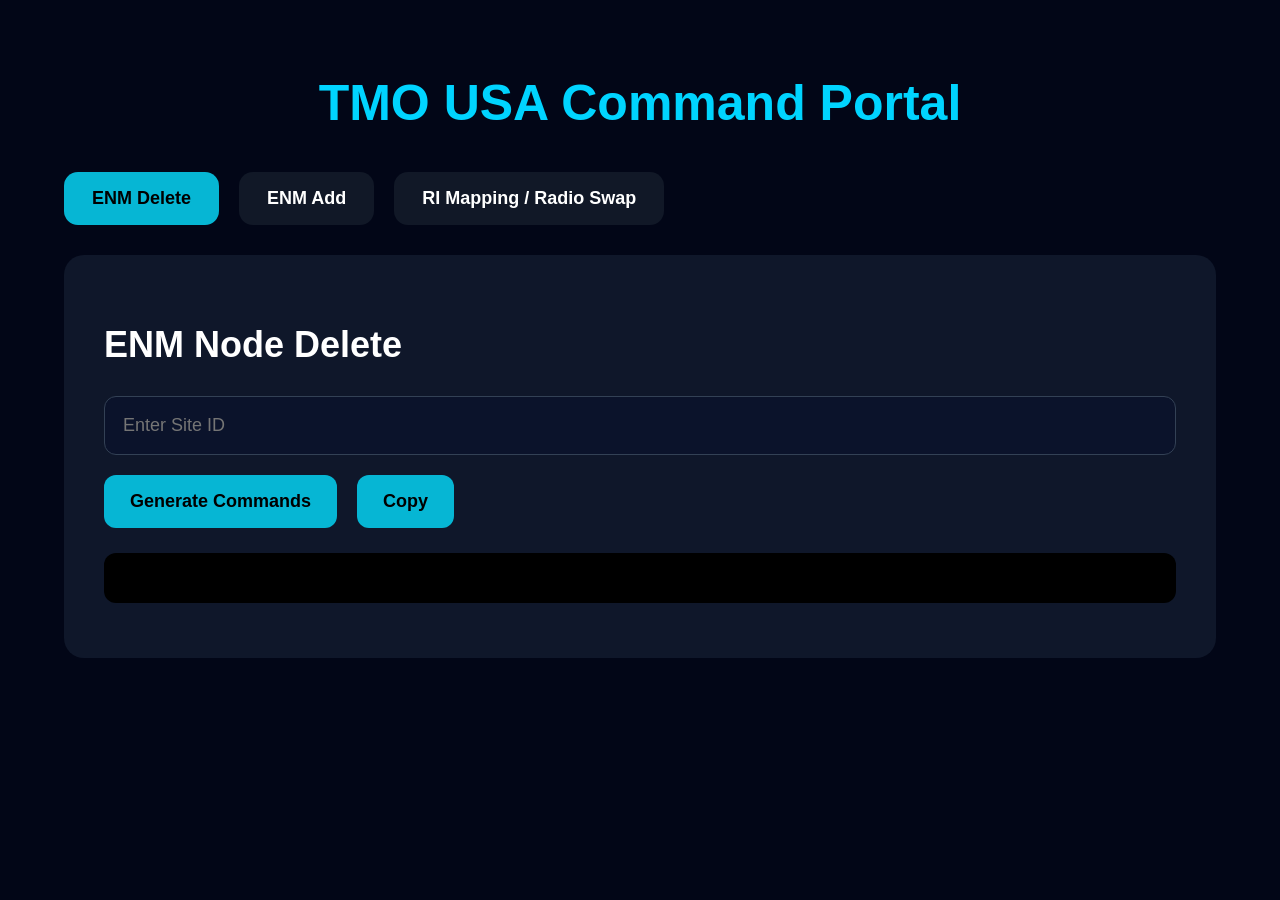
<file: TMO_USA_Command_Portal.html>
<!DOCTYPE html>
<html lang="en">

<head>
<meta charset="UTF-8">
<meta name="viewport" content="width=device-width, initial-scale=1.0">

<title>TMO USA Command Portal</title>

<style>

body{
    margin:0;
    padding:0;
    background:#020617;
    color:white;
    font-family:Arial;
}

.container{
    width:90%;
    margin:auto;
    padding:40px;
}

h1{
    text-align:center;
    color:#00d4ff;
    font-size:50px;
    margin-bottom:40px;
}

.tabs{
    display:flex;
    gap:20px;
    margin-bottom:30px;
    flex-wrap:wrap;
}

.tab-btn{
    background:#111827;
    color:white;
    border:none;
    padding:16px 28px;
    border-radius:14px;
    cursor:pointer;
    font-size:18px;
    font-weight:bold;
}

.tab-btn.active{
    background:#06b6d4;
    color:black;
}

.tab-content{
    display:none;
    background:#0f172a;
    padding:40px;
    border-radius:20px;
}

.tab-content.active{
    display:block;
}

h2{
    color:white;
    margin-bottom:30px;
    font-size:36px;
}

h3{
    margin-top:25px;
    margin-bottom:10px;
}

input{
    width:100%;
    padding:18px;
    margin-bottom:20px;
    border-radius:12px;
    border:1px solid #334155;
    background:#0b132b;
    color:white;
    font-size:18px;
    box-sizing:border-box;
}

textarea{
    width:100%;
    min-height:220px;
    padding:18px;
    margin-bottom:25px;
    border-radius:12px;
    border:1px solid #334155;
    background:#0b132b;
    color:white;
    font-size:14px;
    box-sizing:border-box;
    font-family:Consolas;
    line-height:1.5;
}

.btn-row{
    display:flex;
    gap:20px;
    margin-bottom:25px;
    flex-wrap:wrap;
}

button{
    background:#06b6d4;
    border:none;
    padding:16px 26px;
    border-radius:12px;
    cursor:pointer;
    font-size:18px;
    font-weight:bold;
}

pre{
    background:black;
    padding:25px;
    border-radius:12px;
    overflow:auto;
    white-space:pre-wrap;
    font-size:15px;
    line-height:1.7;
    color:#00ff88;
}

</style>

</head>

<body>

<div class="container">

<h1>TMO USA Command Portal</h1>

<div class="tabs">

<button class="tab-btn active"
onclick="showTab('deleteTab', this)">
ENM Delete
</button>

<button class="tab-btn"
onclick="showTab('addTab', this)">
ENM Add
</button>

<button class="tab-btn"
onclick="showTab('mappingTab', this)">
RI Mapping / Radio Swap
</button>

</div>



<!-- =========================
ENM DELETE
========================= -->

<div id="deleteTab"
class="tab-content active">

<h2>ENM Node Delete</h2>

<input type="text"
id="deleteSite"
placeholder="Enter Site ID">

<div class="btn-row">

<button onclick="generateDelete()">
Generate Commands
</button>

<button onclick="copyText('deleteOutput')">
Copy
</button>

</div>

<pre id="deleteOutput"></pre>

</div>




<!-- =========================
ENM ADD
========================= -->

<div id="addTab"
class="tab-content">

<h2>ENM Node Add</h2>

<input type="text"
id="addSite"
placeholder="Enter Site ID">

<input type="text"
id="ipAddress"
placeholder="Enter IP Address">

<input type="text"
id="timeZone"
placeholder="Enter Time Zone">

<div class="btn-row">

<button onclick="generateAdd()">
Generate Commands
</button>

<button onclick="copyText('addOutput')">
Copy
</button>

</div>

<pre id="addOutput"></pre>

</div>




<!-- =========================
RI MAPPING
========================= -->

<div id="mappingTab"
class="tab-content">

<h2>RI Port Mapping & Radio Swap Check</h2>

<h3>Pre BB1 Data</h3>

<textarea id="preBB1"
placeholder="Paste PRE BB1 hget rilink riport + hget fi prod output"></textarea>

<h3>Pre BB2 Data</h3>

<textarea id="preBB2"
placeholder="Paste PRE BB2 hget rilink riport + hget fi prod output"></textarea>

<h3>Pre BB3 Data (Optional / NA)</h3>

<textarea id="preBB3"
placeholder="Paste PRE BB3 output OR type NA"></textarea>

<h3>Post G3 BB Data</h3>

<textarea id="postBB"
placeholder="Paste POST G3 BB hget rilink riport + hget fi prod output"></textarea>

<div class="btn-row">

<button onclick="generateMapping()">
Generate RI Mapping
</button>

<button onclick="checkRadioSwap()">
Check Radio Swap
</button>

<button onclick="copyText('mappingOutput')">
Copy Mapping
</button>

<button onclick="copyText('swapOutput')">
Copy Swap
</button>

</div>

<h3>RI Port Mapping</h3>

<pre id="mappingOutput"></pre>

<h3>Radio Swap Check</h3>

<pre id="swapOutput"></pre>

</div>

</div>




<script>

/* =========================
TAB SWITCH
========================= */

function showTab(tabId, btn){

    let tabs =
    document.querySelectorAll(".tab-content");

    tabs.forEach(tab => {
        tab.classList.remove("active");
    });

    document
    .getElementById(tabId)
    .classList.add("active");

    let buttons =
    document.querySelectorAll(".tab-btn");

    buttons.forEach(button => {
        button.classList.remove("active");
    });

    btn.classList.add("active");
}



/* =========================
COPY FUNCTION
========================= */

function copyText(id){

    let text =
    document.getElementById(id).innerText;

    navigator.clipboard.writeText(text);

    alert("Copied Successfully");
}



/* =========================
DELETE COMMAND
========================= */

function generateDelete(){

    let site =
    document.getElementById("deleteSite").value;

    let commands = `

cmedit get *${site}* FmAlarmsupervision.* ; Inventorysupervision.* ; pmFunction.*;cmNodeHeartbeatsupervision.*; cmFunction.* -t

cmedit set NetworkElement=${site},CmNodeHeartbeatSupervision=1 active=false

cmedit set NetworkElement=${site},InventorySupervision=1 active=false

fmedit set ${site} FmAlarmSupervision alarmSupervisionState=false

cmedit set NetworkElement=${site},PmFunction=1 pmEnabled=false

cmedit action NetworkElement=${site},CmFunction=1 deleteNrmDataFromEnm

cmedit delete NetworkElement=${site} –ALL --force

cmedit get NetworkElement=${site}

ap order -nv file:${site}.zip

ap status -n ${site}

`;

    document.getElementById("deleteOutput")
    .innerText = commands;
}



/* =========================
ADD COMMAND
========================= */

function generateAdd(){

    let site =
    document.getElementById("addSite").value;

    let ip =
    document.getElementById("ipAddress").value;

    let zone =
    document.getElementById("timeZone").value;

    let commands = `

cmedit create NetworkElement=${site} networkElementId=${site}, neType=RadioNode, ossPrefix="SubNetwork=ONRM_ROOT_MO,SubNetwork=Bloomfield,MeContext=${site}" -ns=OSS_NE_DEF -v=2.0.0

cmedit create NetworkElement=${site},ComConnectivityInformation=1 ComConnectivityInformationId=1, transportProtocol=TLS, ipAddress="${ip}", port=6513, snmpSecurityName=defaultsnmpuser, snmpVersion=SNMP_V3, snmpSecurityLevel=NO_AUTH_NO_PRIV -ns=COM_MED -v=1.1.0

secadm credentials create -sn prbs -sp "@WtIwQ-Bo2m0" -n ${site}

cmedit set NetworkElement=${site} timeZone=${zone}

cmedit set NetworkElement=${site} managementState=NORMAL

alarm enable ${site}

cmedit set NetworkElement=${site},SecurityFunction=1,NetworkElementSecurity=1 algorithmAndKeySize=RSA_2048, enrollmentMode=CMPv2_VC

cmedit set NetworkElement=${site},CmNodeHeartbeatSupervision=1 active=true

cmedit set NetworkElement=${site},InventorySupervision=1 active=true

fmedit set ${site} FmAlarmSupervision alarmSupervisionState=true

cmedit set NetworkElement=${site},PmFunction=1 pmEnabled=true

`;

    document.getElementById("addOutput")
    .innerText = commands;
}


function generateMapping(){

    let pre1 =
    document.getElementById("preBB1").value;

    let pre2 =
    document.getElementById("preBB2").value;

    let pre3 =
    document.getElementById("preBB3").value;

    let post =
    document.getElementById("postBB").value;

    let output = "";



    /* =========================
    PARSE DATA
    ========================= */

    function parseData(text){

        let lines = text.split('\n');

        let mappings = [];



        /* =========================
        DYNAMIC FRU MAP
        Supports:
        - Baseband
        - RAN Processor
        ========================= */

        let fruMap = {};



        lines.forEach(line => {

            if(
                line.includes("FieldReplaceableUnit=")
                &&
                (
                    line.includes("Baseband")
                    ||
                    line.includes("RAN Processor")
                )
            ){

                /*
                Examples:

FieldReplaceableUnit=1 Baseband 6648 KDU1370015/11 R3A/B 20201128 E23C159282

FieldReplaceableUnit=BB-01 Baseband 6630 KDU137848/11 R3B 20200709 B070314453

FieldReplaceableUnit=XMU03-1-7 Baseband R503 KDU 137 949/1 R2A 20170328 CD3Q735570

FieldReplaceableUnit=1 RAN Processor 6651 KDU1370093/11 R2B 20230422 EA2A675780
                */

                let match =
                line.match(
/FieldReplaceableUnit=([A-Z0-9\-]+)\s+(Baseband|RAN Processor)\s+([A-Z0-9 ]+)\s+(KDU[0-9 \/A-Z]+)\s+[A-Z0-9\/]+\s+[0-9]+\s+([A-Z0-9]+)/i
                );



                if(match){

                    let fru =
                    match[1]
                    .trim();



                    let category =
                    match[2]
                    .trim();



                    let model =
                    match[3]
                    .trim()
                    .replace(/\s+/g,' ');



                    let productName =
                    `${category} ${model}`;



                    let productNumber =
                    match[4]
                    .trim()
                    .replace(/\s+/g,'');



                    productNumber =
                    productNumber.split('/')[0];



                    let serialNumber =
                    match[5]
                    .trim();



                    let bb =
                    `${productName} ${serialNumber}`;



                    fruMap[fru] = {

                        display:
                        bb,

                        productName:
                        productName,

                        serialNumber:
                        serialNumber

                    };
                }
            }

        });




        /* =========================
        PARSE RI LINKS
        ========================= */

        lines.forEach(line => {

            if(
                line.includes("RiLink=")
                &&
                line.includes("RiPort=")
            ){

                let refs =
                [...line.matchAll(
/FieldReplaceableUnit=([^,]+),RiPort=([A-Z0-9_]+)/g
                )];



                if(refs.length >= 2){

                    let ref1Unit =
                    refs[0][1];

                    let ref1Port =
                    refs[0][2];

                    let ref2Unit =
                    refs[1][1];

                    let ref2Port =
                    refs[1][2];



                    let displayName = "";



                    /* =========================
                    MAIN BB LETTER PORTS
                    ========================= */

                    if(
                        /^[A-Z]$/.test(ref1Port)
                    ){

                        if(fruMap["1"]){

                            displayName =
                            fruMap["1"].display;
                        }

                        else if(
                            fruMap[ref1Unit]
                        ){

                            displayName =
                            fruMap[ref1Unit].display;
                        }
                    }



                    /* =========================
                    XMU / R503
                    ========================= */

                    else if(
                        ref1Unit.includes("XMU")
                    ){

                        if(
                            fruMap[ref1Unit]
                        ){

                            displayName =
                            fruMap[ref1Unit].display;
                        }
                    }



                    /* =========================
                    BB-01 / NORMAL BB
                    ========================= */

                    else{

                        if(
                            fruMap[ref1Unit]
                        ){

                            displayName =
                            fruMap[ref1Unit].display;
                        }
                    }



                    mappings.push({

                        displayName:
                        displayName,

                        ref1Unit:
                        ref1Unit,

                        ref1Port:
                        ref1Port,

                        ref2Unit:
                        ref2Unit,

                        ref2Port:
                        ref2Port

                    });
                }
            }

        });



        return mappings;
    }



    /* =========================
    PRE DATA
    ========================= */

    let preMappings = [];

    preMappings =
    preMappings.concat(parseData(pre1));

    preMappings =
    preMappings.concat(parseData(pre2));



    if(
        pre3.trim().toUpperCase() !== "NA"
    ){

        preMappings =
        preMappings.concat(parseData(pre3));
    }



    /* =========================
    POST DATA
    ========================= */

    let postMappings =
    parseData(post);




    /* =========================
    MATCH USING riPortRef2
    ========================= */

    preMappings.forEach(pre => {

        let matched =
        postMappings.find(postMap =>

            postMap.ref2Unit === pre.ref2Unit
            &&

            postMap.ref2Port === pre.ref2Port
        );



        if(matched){

            let preDisplay =
            `${pre.displayName} RiPort=${pre.ref1Port}`;

            let postDisplay =
            `${matched.displayName} RiPort=${matched.ref1Port}`;



            output +=
`Pre ${preDisplay} ---> Post ${postDisplay}\n`;

        }

    });



    /* =========================
    FINAL OUTPUT
    ========================= */

    document.getElementById("mappingOutput")
    .innerText = output;
}
/* =========================
RADIO SWAP
========================= */

function extractRadioData(text){

    let radios = [];

    let lines =
    text.split('\n');



    lines.forEach(line => {

        if(
            line.includes("FieldReplaceableUnit=")
            &&
            (
                line.includes("Radio")
                ||
                line.includes("RRUS")
            )
        ){

            /*
            Supports:

            Radio 4415
            Radio 4449
            RRUS32AB66A
            RRUS 32A B2

            Also supports empty/down RRU rows:
            FieldReplaceableUnit=RRU-11
            */

            let fullMatch =
            line.match(
/FieldReplaceableUnit=(\S+)\s+(.+)/
            );



            if(fullMatch){

                let rru =
                fullMatch[1]
                .trim();



                /* =========================
                NORMAL RRU
                ========================= */

                let normalMatch =
                line.match(
/FieldReplaceableUnit=(\S+)\s+(.+?)\s+(KRC\s+.+?)\s+\d+\s+([A-Z0-9]+)/i
                );



                if(normalMatch){

                    let product =
                    normalMatch[2]
                    .trim()
                    .replace(/\s+/g,' ');



                    let serial =
                    normalMatch[4]
                    .trim();



                    radios.push({

                        rru,
                        product,
                        serial

                    });
                }



                /* =========================
                DOWN / EMPTY RRU
                ========================= */

                else{

                    radios.push({

                        rru,
                        product:
                        "No Product Detected",

                        serial:
                        "No SL No Detected"

                    });
                }
            }
        }

    });



    return radios;
}




function checkRadioSwap(){

    let pre1 =
    document.getElementById("preBB1").value;

    let pre2 =
    document.getElementById("preBB2").value;

    let pre3 =
    document.getElementById("preBB3").value;

    let post =
    document.getElementById("postBB").value;



    let preCombined =
    pre1 + "\n" + pre2 + "\n" + pre3;



    let preRadios =
    extractRadioData(preCombined);

    let postRadios =
    extractRadioData(post);



    let output = "";



    /* =========================
    HEADER
    ========================= */

    output +=
    "RRU".padEnd(15) +

    "ProductName".padEnd(35) +

    "Pre Serial".padEnd(25) +

    "Post Serial".padEnd(25) +

    "Remark\n";



    output +=
    "=".repeat(120) + "\n";



    /* =========================
    COMPARE
    ========================= */

    preRadios.forEach(preRadio => {

        let postRadio =
        postRadios.find(p =>
            p.rru === preRadio.rru
        );



        let postSerial =
        "No SL No Detected";



        let remark =
        "No SL No in Post";



        if(postRadio){

            postSerial =
            postRadio.serial;



            if(
                preRadio.serial === postRadio.serial
            ){

                remark =
                "No Swap Observed";
            }

            else if(
                postRadio.serial ===
                "No SL No Detected"
            ){

                remark =
                "No SL No in Post";
            }

            else{

                remark =
                "Swap Detected";
            }
        }



        let row =

        preRadio.rru.padEnd(15) +

        preRadio.product.padEnd(35) +

        preRadio.serial.padEnd(25) +

        postSerial.padEnd(25) +

        remark;



        /* =========================
        ISSUE HIGHLIGHT
        ========================= */

        if(
            remark !== "No Swap Observed"
        ){

            output +=
            "⚠ " + row + "\n";
        }

        else{

            output +=
            row + "\n";
        }

    });



    /* =========================
    COMPACT DISPLAY
    ========================= */

    let htmlOutput = "";

    let lines = output.split("\n");



    lines.forEach(line => {

        if(
            line.includes("⚠")
        ){

            htmlOutput +=
`<div style="
color:red;
font-weight:bold;
font-family:Consolas,monospace;
white-space:pre;
margin:0;
padding:0;
line-height:1;
font-size:14px;
">
${line}
</div>`;
        }

        else{

            htmlOutput +=
`<div style="
font-family:Consolas,monospace;
white-space:pre;
margin:0;
padding:0;
line-height:1;
font-size:14px;
">
${line}
</div>`;
        }
    });



    document.getElementById("swapOutput")
    .innerHTML = htmlOutput;
}
</script>

</body>
</html>
</file>
